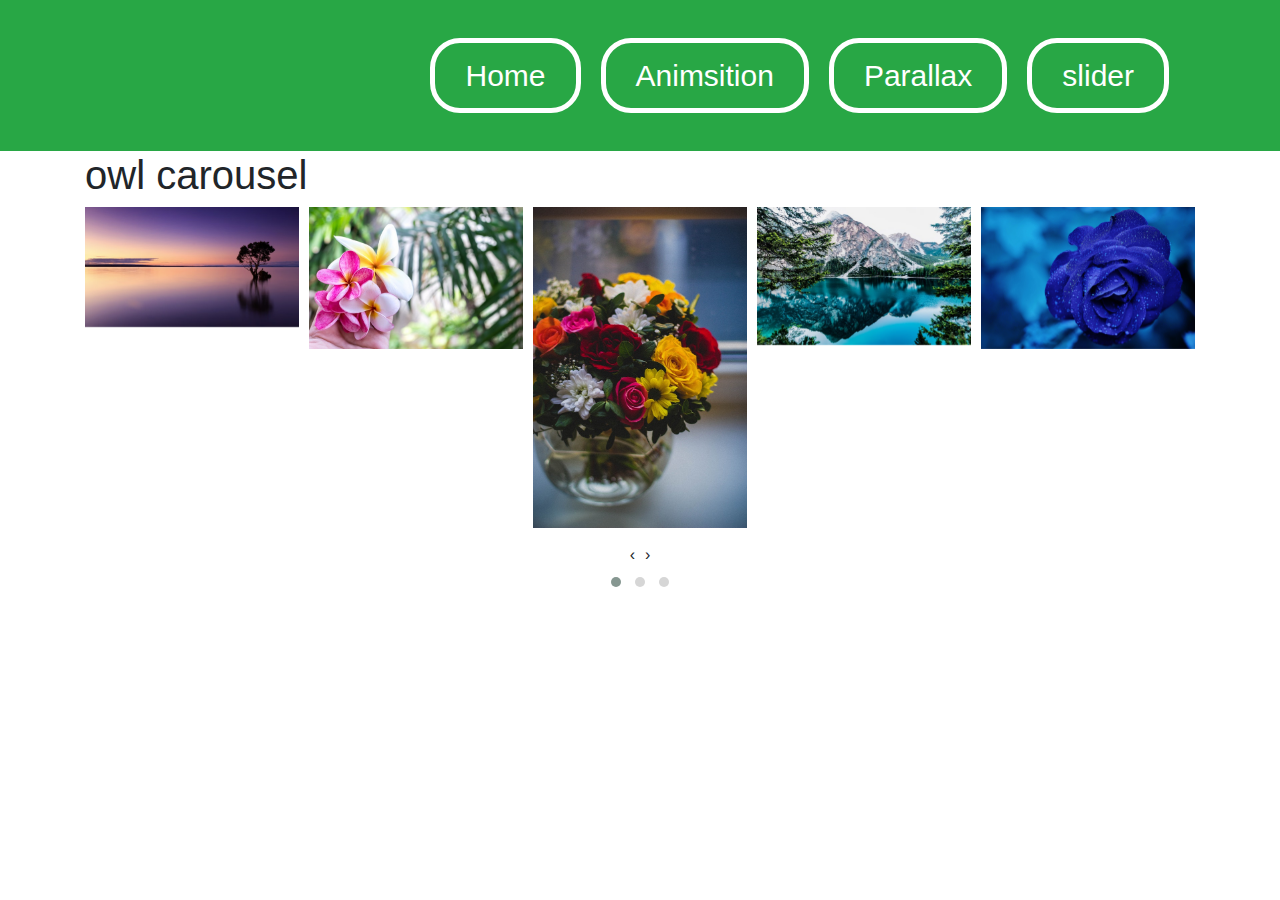
<file: slider.html>
<!doctype html>
<html lang="en">
  <head>
    <!-- Required meta tags -->
    <meta charset="utf-8">
    <meta name="viewport" content="width=device-width, initial-scale=1, shrink-to-fit=no">
    <!-- Plug In CSS -->
  
    <link rel="stylesheet" href="css/owl.carousel.min.css">
    <link rel="stylesheet" href="css/owl.theme.default.css">
    <link rel="stylesheet" href="css/slick.css">
    <link rel="stylesheet" href="css/slick-theme.css">


    <!-- Bootstrap CSS -->
    <link rel="stylesheet" href="css/bootstrap.css">
    <link rel="stylesheet" href="css/style.css">
    <link rel="stylesheet" href="css/media.css">

    <title>JQuery plug in</title>
  </head>
  <body>
    <section class="bg-success menu-bar">
      <div class="container">
        <div class="row">
          <div class="col-md-12">
            <nav class="navbar navbar-expand-lg navbar-light ">
              <a class="navbar-brand" href="#"></a>
              <button class="navbar-toggler" type="button" data-toggle="collapse" data-target="#navbarNavDropdown" aria-controls="navbarNavDropdown" aria-expanded="false" aria-label="Toggle navigation">
                <span class="navbar-toggler-icon"></span>
              </button>
              <div class="collapse navbar-collapse menu" id="navbarNavDropdown">
                <ul class="navbar-nav ml-auto">
                  <li class="nav-item active">
                    <a class="nav-link" href="index.html">Home <span class="sr-only">(current)</span></a>
                  </li>
                  <li class="nav-item">
                    <a class="nav-link" href="animsition.html">Animsition</a>
                  </li>
                  <li class="nav-item">
                    <a class="nav-link" href="parallax.html">Parallax</a>
                  </li>
                   <li class="nav-item">
                    <a class="nav-link" href="slider.html">slider</a>
                  </li>
                </ul>
              </div>
            </nav>
          </div>
        </div>
      </div>
    </section>

    <section class="slider">
      <div class="container">
        <div class="row">
          <div class="col-md-12">
             <h1>owl carousel</h1>
            <div class="owl-carousel owl-theme">
              <div> <img src="images/backlit-beach-color-258109.jpg"></div>
              <div> <img src="images/bali-beautiful-beauty-433539.jpg"></div>
              <div> <img src="images/beauty-bloom-concept-74512.jpg"> </div>
              <div> <img src="images/daylight-forest-hd-wallpaper-443446.jpg"> </div>
              <div> <img src="images/beauty-bloom-blue-67636.jpg"> </div>
              <div> <img src="images/demo1.jpg"></div>
              <div> <img src="images/demo2.jpg"></div>
              <div> <img src="images/beauty-bloom-concept-74512.jpg"> </div>
              <div> <img src="images/daylight-forest-hd-wallpaper-443446.jpg"> </div>
              <div> <img src="images/beauty-bloom-blue-67636.jpg"> </div>
              <div> <img src="images/demo1.jpg"></div>
              <div> <img src="images/demo2.jpg"></div>
            </div>
          </div>
        </div>
      </div>
    </section>
   


    
   

    <!-- jQuery -->
   <script src="js/jquery.min.js"></script>
   <!-- plugin js -->
    <script src="js/owl.carousel.min.js"></script>
    <script src="js/slick.min.js"></script>




   <script src="js/bootstrap.min.js"></script>
    <script src="js/script.js"></script>
    <script>
    
      $('.owl-carousel').owlCarousel({
          loop:true,
          margin:10,
          responsiveClass:true,
          responsive:{
              0:{
                  items:1,
                  nav:true
              },
              600:{
                  items:3,
                  nav:false
              },
              1000:{
                  items:5,
                  nav:true,
                  loop:true
              }
          }
      });
     
    </script>
  </body>
</html>
</file>
<file: css/style.css>
.menu-bar{
	padding: 30px 0;
}
.menu ul li a{
	color: #fff !important;
	padding: 10px 30px !important;
	font-size: 30px;
	margin: 0 10px ;
	border: 5px solid white;
	border-radius: 30px;

}
.parallax-window {
    min-height: 400px;
    background: transparent;
}
.counter-p{
	background-color: #AAAEB4;
	padding: 30px 0;
}
.h1{
	margin-bottom: 30px;
}

.curve{
   background-color: #3fafee;
}
#text1
{
    margin:           30px 30px;
    overflow:         hidden;
    font:             normal normal normal 2.0em/1.5 'Open Sans Light', sans-serif;
    color:            #ffffff;
    /*background-color: #3fafee;*/
}
.anima-tion{
	background-color: pink;
	padding: 40px 0;
}
.h-b{
	height: 30px;
	width: 60px;
	border: 1px solid white;
}
.tiltedpage{
	margin: 30px 0;
}
.tiltedpage img{
	margin-bottom: 60px;
}
</file>
<file: css/media.css>
/*Extra small devices (portrait phones, less than 576px)*/
@media (max-width: 575.98px) {

}

/*Small devices (landscape phones, 576px and up)*/
@media (min-width: 576px) and (max-width: 767.98px) {

}

/* Medium devices (tablets, 768px and up)*/
@media (min-width: 768px) and (max-width: 991.98px) {
}

/*Large devices (desktops, 992px and up)*/
@media (min-width: 992px) and (max-width: 1199.98px) {
}

/*Extra large devices (large desktops, 1200px and up)*/
@media (min-width: 1200px) {
}
</file>
